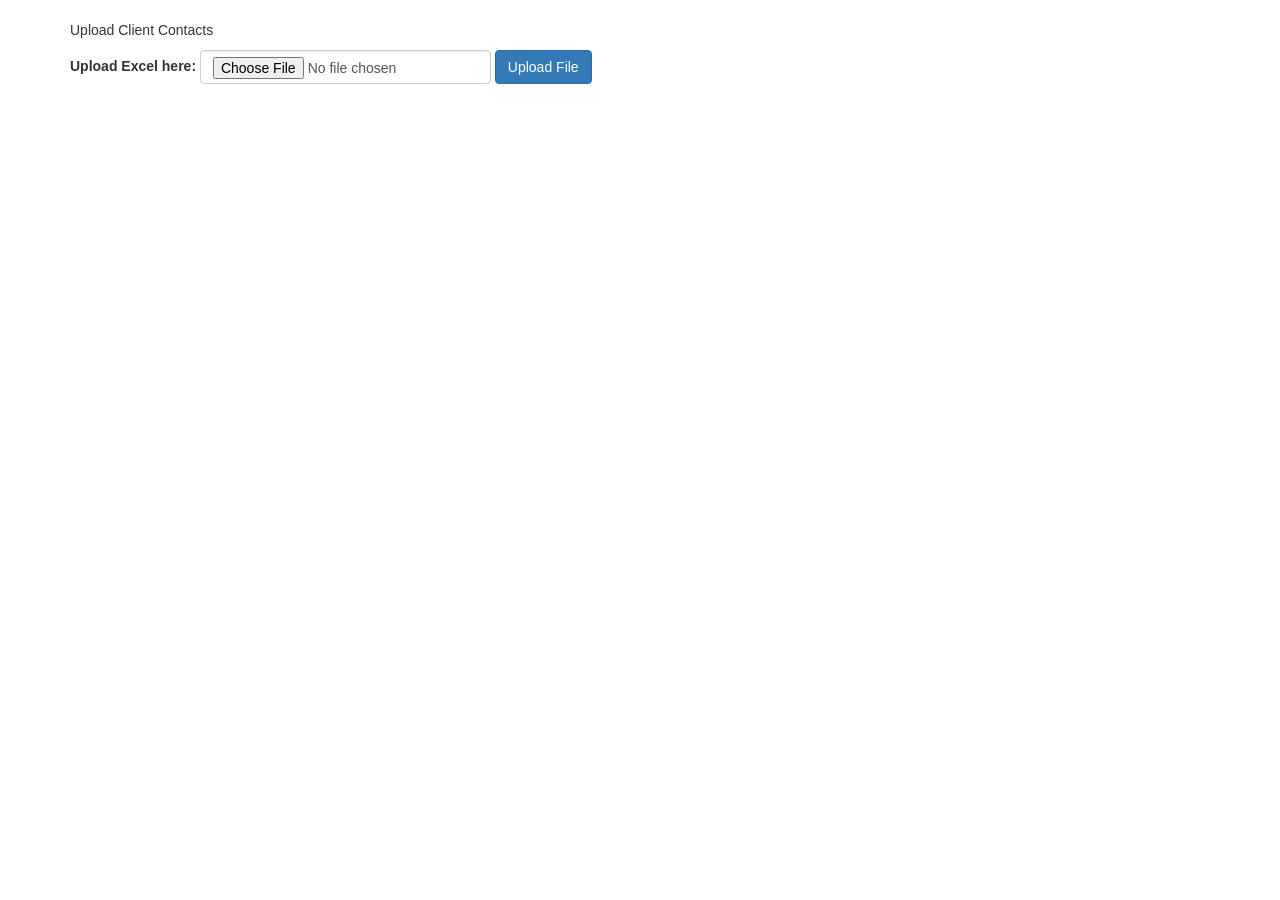
<file: php/Upload_Contacts.html>
<!DOCTYPE html>
<html lang="en">
<head>
  <title>Upload Client Contacts</title>
  <meta charset="utf-8">
  <meta name="viewport" content="width=device-width, initial-scale=1">
  <link rel="stylesheet" href="bootstrap/css/bootstrap.min.css">
  <script src="https://ajax.googleapis.com/ajax/libs/jquery/1.11.3/jquery.min.js"></script>
  <script src="bootstrap/js/bootstrap.min.js"></script>
</head>
<body>

<div class="container">
  <h2></h2>
  <p>Upload Client Contacts</p>
  <form class="form-inline" role="form" action="upload.php" method="POST" enctype="multipart/form-data" >
    <div class="form-group">
      <label for="contacts">Upload Excel here:</label>
      <input type="file" class="form-control" id="contacts" name="contacts" placeholder="Upload excel here...">
    </div>
    <button type="submit" class="btn btn-primary">Upload File</button>
  </form>
</div>

</body>
</html>
</file>
